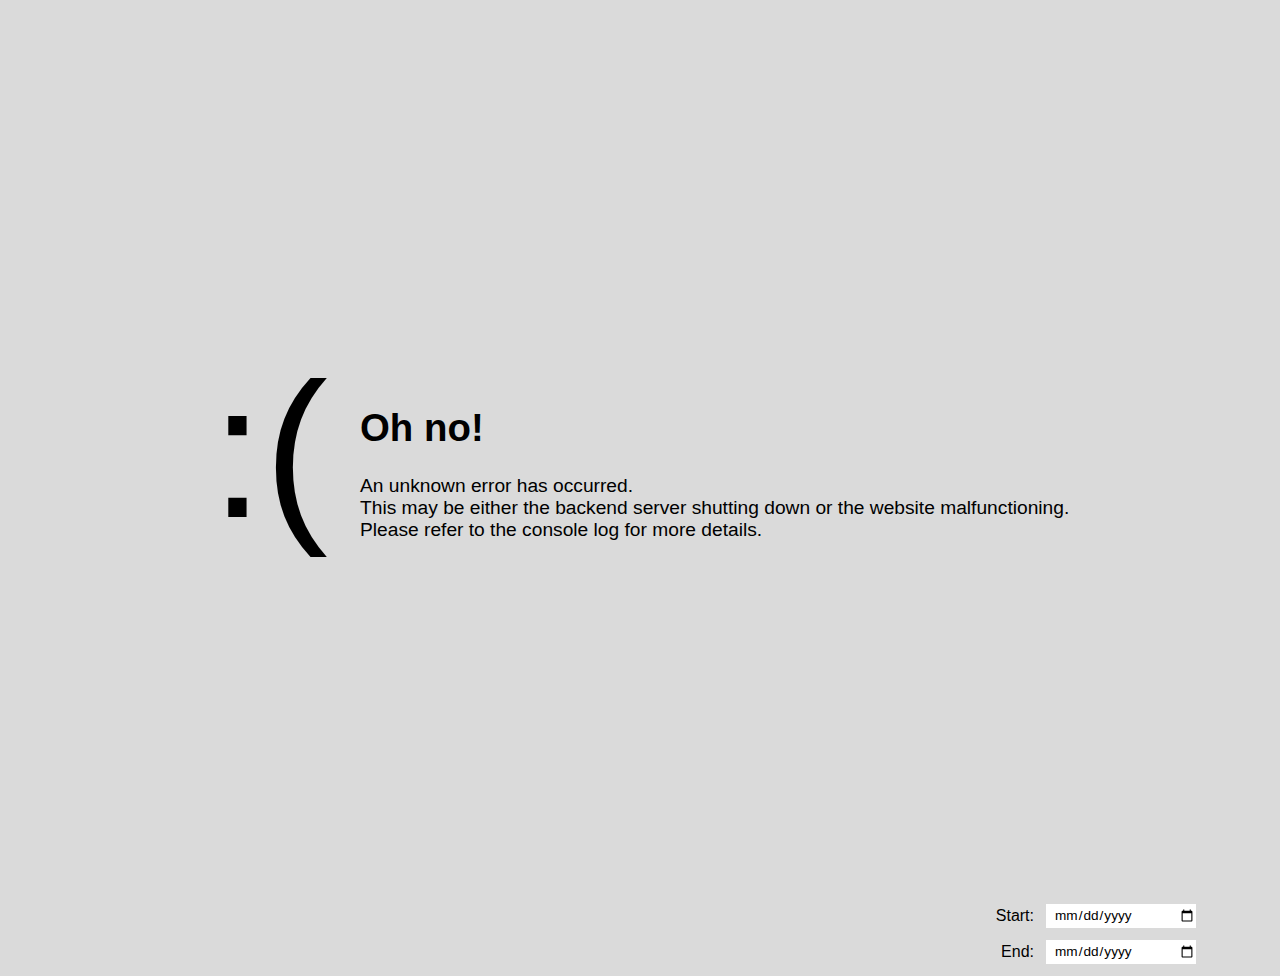
<file: frontend/index.html>
<html>

<head>
	<title>InfoVis Project</title>
	<link rel="icon" href="media/plane.png">
	<link rel="stylesheet" href="style/index.css">
	<meta name="viewport" content="width=device-width, initial-scale=1.0">
	<script type="module" src="src/app.js"></script>
</head>

<body>
	<div class="holder" id="holder-ui">


		<!-- #region overlays -->

		<div id="overlay-loading" class="screen-overlay">
			<div class="title-bar">
				<div class="loading-holder">
					<div class="loading-div"></div>
				</div>
				<h1>Loading...</h1>
			</div>
			<p class="text">
				Please wait while we load the data.<br>This might take a minute or two.
			</p>
		</div>

		<div id="overlay-error" class="screen-overlay hidden">
			<div class="container">
				<div class="big-sad-smiley">:(</div>
				<div>
					<h1>Oh no!</h1>
					<p>
						An unknown error has occurred.<br>This may be either the backend server shutting down or the website malfunctioning.<br>Please refer to the console log for more details.
					</p>
				</div>
			</div>
		</div>

		<!-- #endregion -->


		<main class="holder display-panel">


			<!-- #region map -->

			<!-- airports map -->
			<div class="display-airports adaptive-size-holder map-holder">
				<img class="adaptive-size absolute-position usa-map" src="media/usa-map.svg" alt="Map of USA">
				<div class="adaptive-size absolute-position" id="airport-map"></div>
				<div class="hidden big-loading-label" id="airport-loading">Loading...</div>
			</div>

			<!-- flight map -->
			<div class="display-flight adaptive-size-holder map-holder">
				<img class="adaptive-size absolute-position usa-map" src="media/usa-map.svg" alt="Map of USA">
				<canvas class="adaptive-size absolute-position" id="flight-canvas" resize-listener="flight-canvas"></canvas>
				<div class="hidden big-loading-label" id="flight-loading">Loading...</div>
			</div>

			<!-- #endregion -->


			<!-- #region side panel -->

			<div class="info-holder">
				<div class="info-holder-pre"></div>
				<div class="info-holder-content">


					<!-- #region info panel-->

					<!-- airports info -->
					<div class="display-airports" id="airports-info-panel">
						<p class="title">Relevant Airport Information</p>
						<p>
							<b>Airport</b>: <span id="airport-info-panel-airport"></span>
						</p>
						<p>
							<b>City, State</b>: <span id="airport-info-panel-city-state"></span>
						</p>
						<p>
							<b>Number of Runways</b>: <span id="airport-info-panel-runways"></span>
						</p>
						<p>
							<b>Delay</b>: <span id="airport-info-panel-delay"></span>
						</p>
						<p id="airport-plot-holder" class="invisible">
							<a href id="airport-plot-link">Airport Delay Breakdown</a>
						</p>
						<div class="delay">
							<div class="label">Amount of Delay (minutes)</div>
							<div class="gradient-map"></div>
							<div class="label-map">
								<span>0</span>
								<span>+120</span>
							</div>
						</div>
					</div>

					<!-- flight info -->
					<div class="display-flight" id="flight-info-panel">
						<p class="title">Relevant Flight Information</p>
						<p>
							<b>Airline</b>: <span id="flight-info-panel-airline"></span>
						</p>
						<p>
							<b>Type of Aircraft</b>: <span id="flight-info-panel-aircraft"></span>
						</p>
						<p>
							<b>Possible Number of Passengers</b>: <span id="flight-info-panel-passengers"></span>
						</p>
						<p id="flight-info-panel-delay-holder" class="invisible">
							<b>Flight delay</b>: <span id="flight-info-panel-delay"></span>
						</p>
						<div class="delay">
							<div class="label">Amount of Delay (minutes)</div>
							<div class="gradient-map"></div>
							<div class="label-map">
								<span>-60</span>
								<span>0</span>
								<span>+60</span>
							</div>
						</div>
					</div>

					<!-- #endregion -->


					<!-- #region input panel -->

					<div id="input-panel">
						<p class="title">Display Settings</p>

						<div class="input-field radio">
							<span class="label">Time Unit:</span>
							<span class="radio-container">
								<input type="radio" name="ui-time-unit" id="ui-input-unit-time-day" value="day"> <label for="ui-input-unit-time-day">Day</label>
								<input type="radio" name="ui-time-unit" id="ui-input-unit-time-month" value="month"> <label for="ui-input-unit-time-month">Month</label>
							</span>
						</div>
						<div class="input-field radio">
							<span class="label">Time Frame:</span>
							<span class="radio-container">
								<input type="radio" name="ui-time-frame" id="ui-input-frame-time-single" value="single"> <label for="ui-input-frame-time-single">Single</label>
								<input type="radio" name="ui-time-frame" id="ui-input-frame-time-range" value="range"> <label for="ui-input-frame-time-range">Range</label>
							</span>
						</div>
						<div class="input-field radio display-flight">
							<span class="label">Dynamics:</span>
							<span class="radio-container">
								<input type="radio" name="flight-dynamics" id="flight-dynamics-static" value="static" checked> <label for="flight-dynamics-static">Static</label>
								<input type="radio" name="flight-dynamics" id="flight-dynamics-dynamic" value="range"> <label for="flight-dynamics-dynamic">Dynamic</label>
							</span>
						</div>

						<!-- month input -->
						<div class="input-control-holder" id="ui-input-control-month">
							<div class="input-control month single" id="ui-input-control-month-single">
								<div class="input-field inline">
									<span class="label">Month:</span>
									<select id="ui-input-field-month-single"></select>
								</div>
							</div>
							<div class="input-control month range" id="ui-input-control-month-range">
								<div class="input-field inline">
									<span class="label">Start:</span>
									<select id="ui-input-field-month-range-start"></select>
								</div>
								<div class="input-field inline">
									<span class="label">End:</span>
									<select id="ui-input-field-month-range-end"></select>
								</div>

								<!-- airport data -->
								<div class="display-airports">
									<div class="input-field trackbar" id="airport-month-range-trackbar"></div>
								</div>

							</div>
						</div>

						<!-- day input -->
						<div class="input-control-holder" id="ui-input-control-day">
							<div class="input-control day single" id="ui-input-control-day-single">
								<div class="input-field inline">
									<span class="label">Day:</span>
									<input type="date" min="2018-05-01" max="2019-04-30" id="ui-input-field-day-single" />
								</div>
							</div>
							<div class="input-control day range" id="ui-input-control-day-range">
								<div class="input-field inline">
									<span class="label">Start:</span>
									<input type="date" min="2018-05-01" max="2019-04-30" id="ui-input-field-day-range-start">
								</div>
								<div class="input-field inline">
									<span class="label">End:</span>
									<input type="date" min="2018-05-01" max="2019-04-30" id="ui-input-field-day-range-end">
								</div>

								<!-- airport data -->
								<div class="display-airports">
									<div class="input-field trackbar" id="airport-day-range-trackbar"></div>
								</div>

							</div>
						</div>

						<div id="flight-trackbar-holder" class="input-panel-extra display-flight hidden">
							<div id="flight-trackbar" class="loading-trackbar"></div>
						</div>

						<div id="flight-label-empty" class="display-flight input-panel-extra hidden">No flights in selected time period.</div>

					</div>

					<!-- #endregion -->


				</div>
				<div class="info-holder-post"></div>
			</div>

			<!-- #endregion -->


		</main>


		<!-- #region top panel -->

		<div class="panel-top">
			<select id="input-display-type">
				<option value="airports" selected>Airport Delay</option>
				<option value="flight">Flight Delay</option>
			</select>
			<div class="display-flight">
				<select id="input-plane">
					<option disabled selected>(Loading...)</option>
				</select>
			</div>
		</div>

		<!-- #endregion -->


	</div>
</body>

</html>
</file>
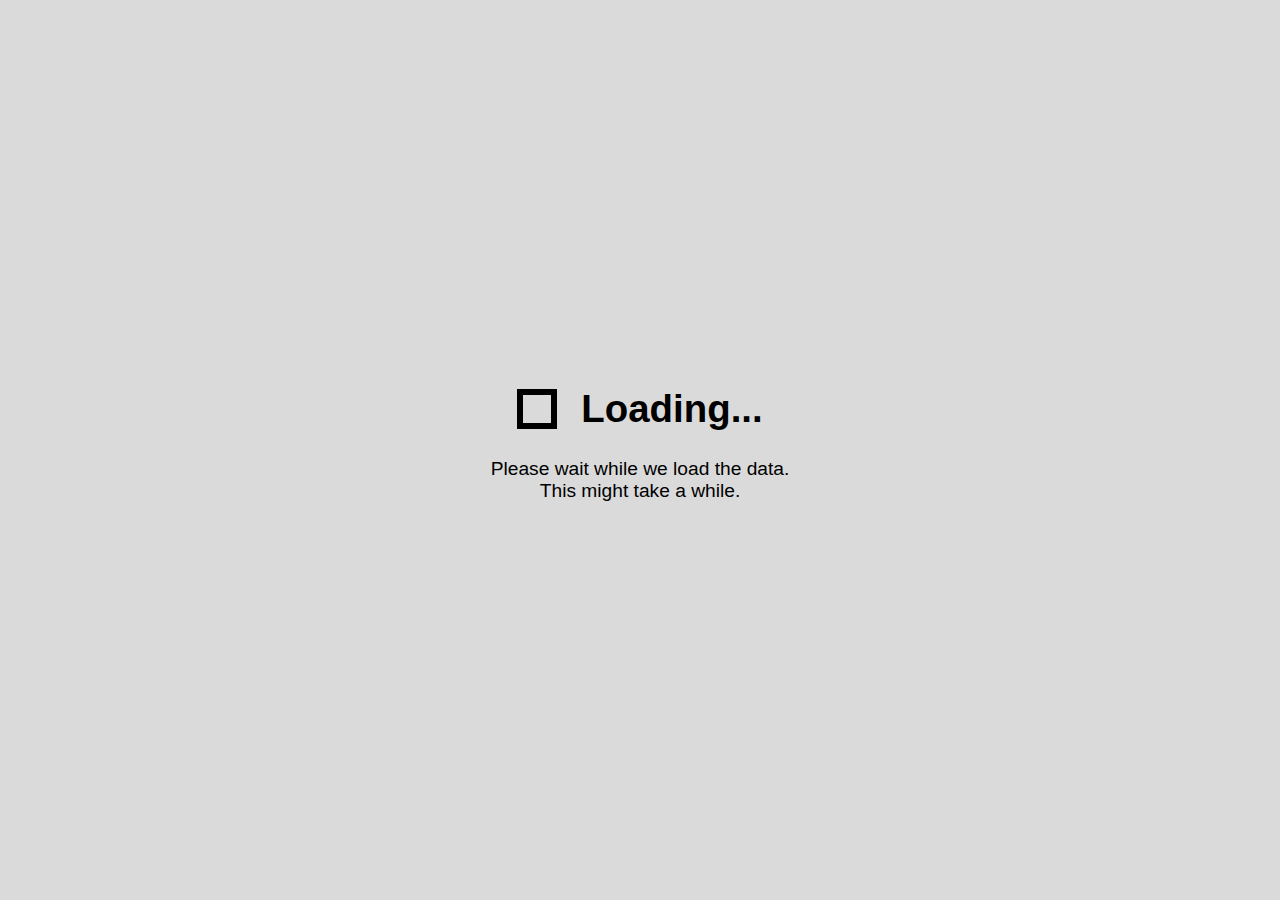
<file: frontend/plot/index.html>
<html>

<head>
	<title>InfoVis Project - Airport Delay Plot</title>
	<link rel="icon" href="../media/plane.png">
	<link rel="stylesheet" href="style/index.css">
	<meta name="viewport" content="width=device-width, initial-scale=1.0">
	<script type="module" src="src/app.js"></script>
</head>

<body>
	<div class="holder" id="holder-ui">

		<div id="overlay-loading" class="screen-overlay">
			<div class="title-bar">
				<div class="loading-holder">
					<div class="loading-div"></div>
				</div>
				<h1>Loading...</h1>
			</div>
			<p class="text">
				Please wait while we load the data.<br>This might take a while.
			</p>
		</div>

		<div id="overlay-error" class="screen-overlay hidden">
			<div class="container">
				<div class="big-sad-smiley">:(</div>
				<div>
					<h1>Oh no!</h1>
					<p>
						An unknown error has occurred.<br>This may be either the backend server shutting down or the website malfunctioning.<br>Please refer to the console log for more details.
					</p>
				</div>
			</div>
		</div>

		<main class="holder">

			<div class="title">
				<div class="title-shadow"></div>
				<div class="title-content">
					<h1>
						<span id="title"></span>
					</h1>
					<div class="choice-holder">
						<div class="highlight" id="choice-highlight"></div>
						<div class="choice" id="choice-stack">Delay Cause</div>
						<div class="choice" id="choice-line">Delay Type</div>
					</div>
				</div>
			</div>

			<div class="content">
				<div class="holder" id="plot-holder-stack">
					<svg class="plot" id="plot-svg-stack"></svg>
				</div>
				<div class="holder" id="plot-holder-line">
					<svg class="plot" id="plot-svg-line"></svg>
				</div>
			</div>

		</main>

	</div>
</body>

</html>
</file>
<file: frontend/style/index.css>
@import "./layout.css";
@import "./app.css";
@import "./display-panel.css";
@import "./display-airports.css";
@import "./display-flight.css";
@import "./trackbar.css";
@import "./overlay-loading.css";
@import "./overlay-error.css";
</file>
<file: frontend/plot/style/index.css>
@import "../../style/layout.css";
@import "./app.css";
@import "./title.css";
@import "./choice.css";
@import "../../style/overlay-error.css";
@import "../../style/overlay-loading.css";
</file>
